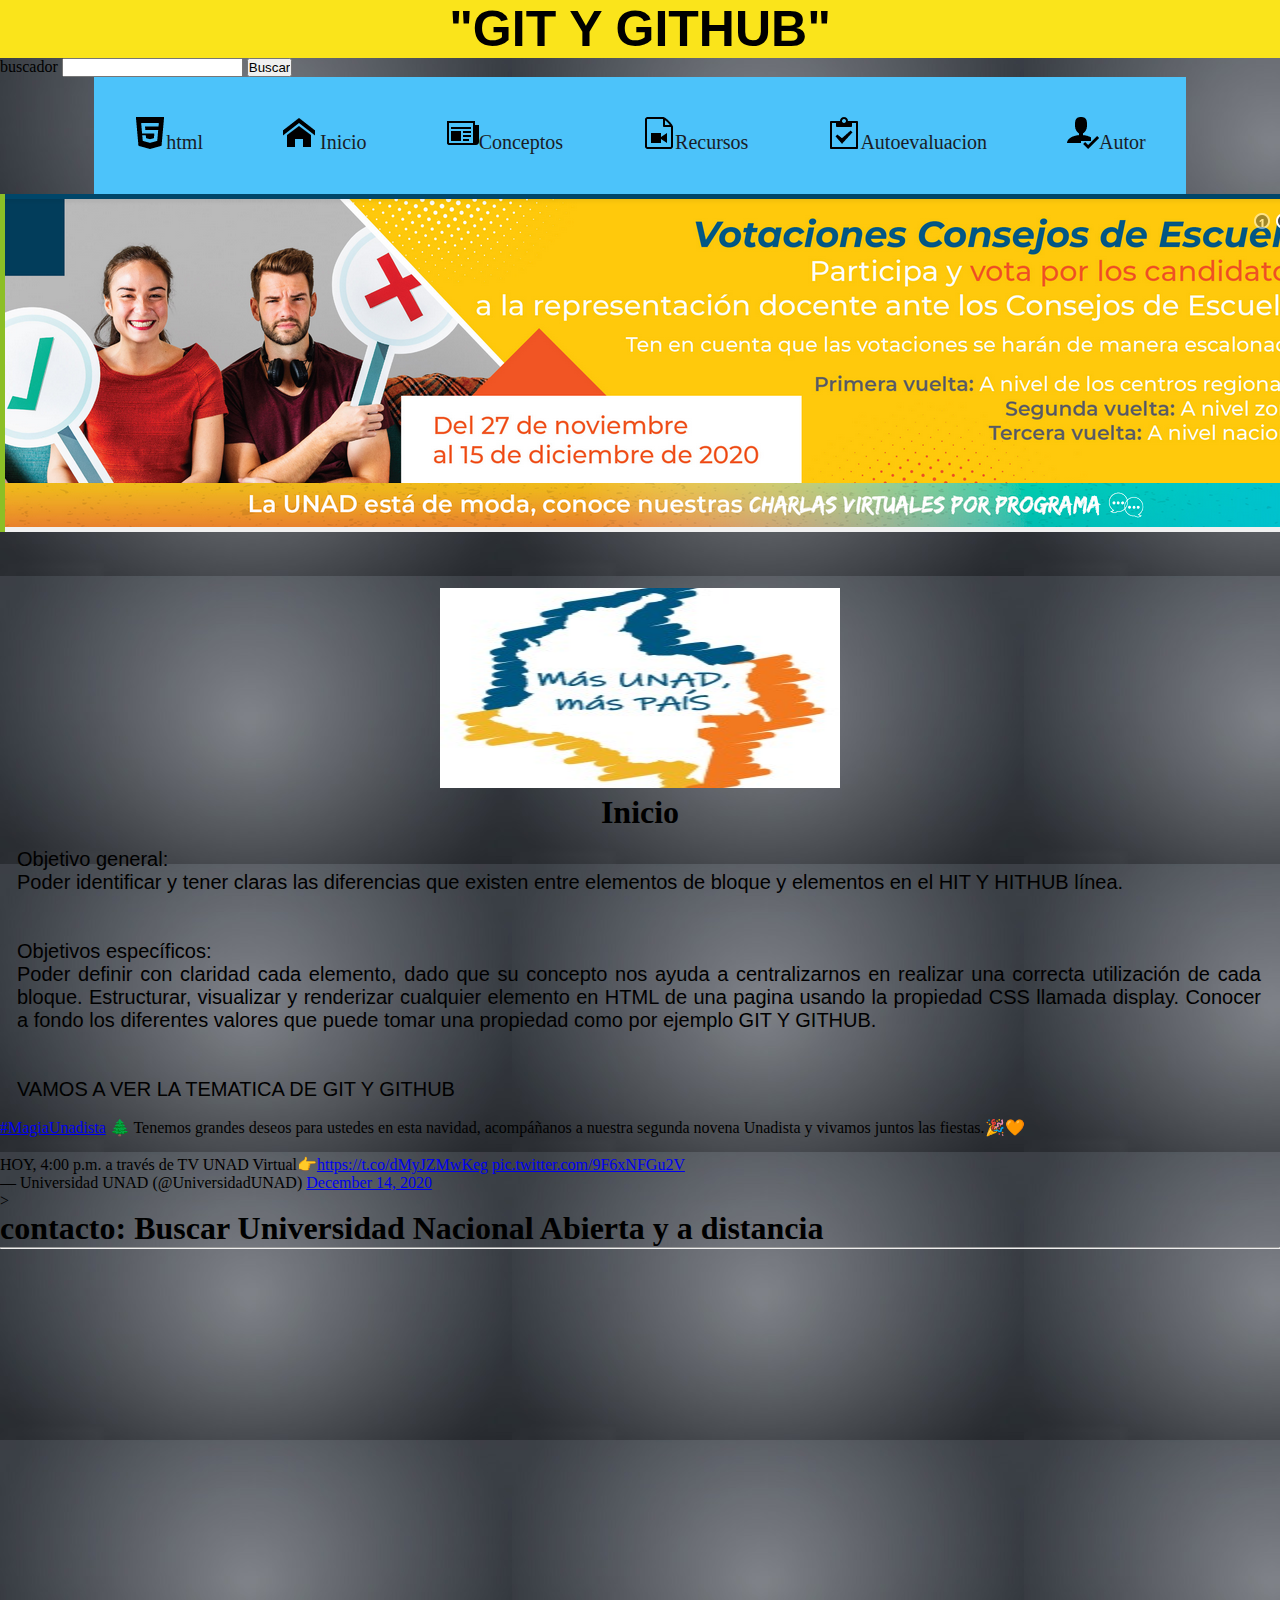
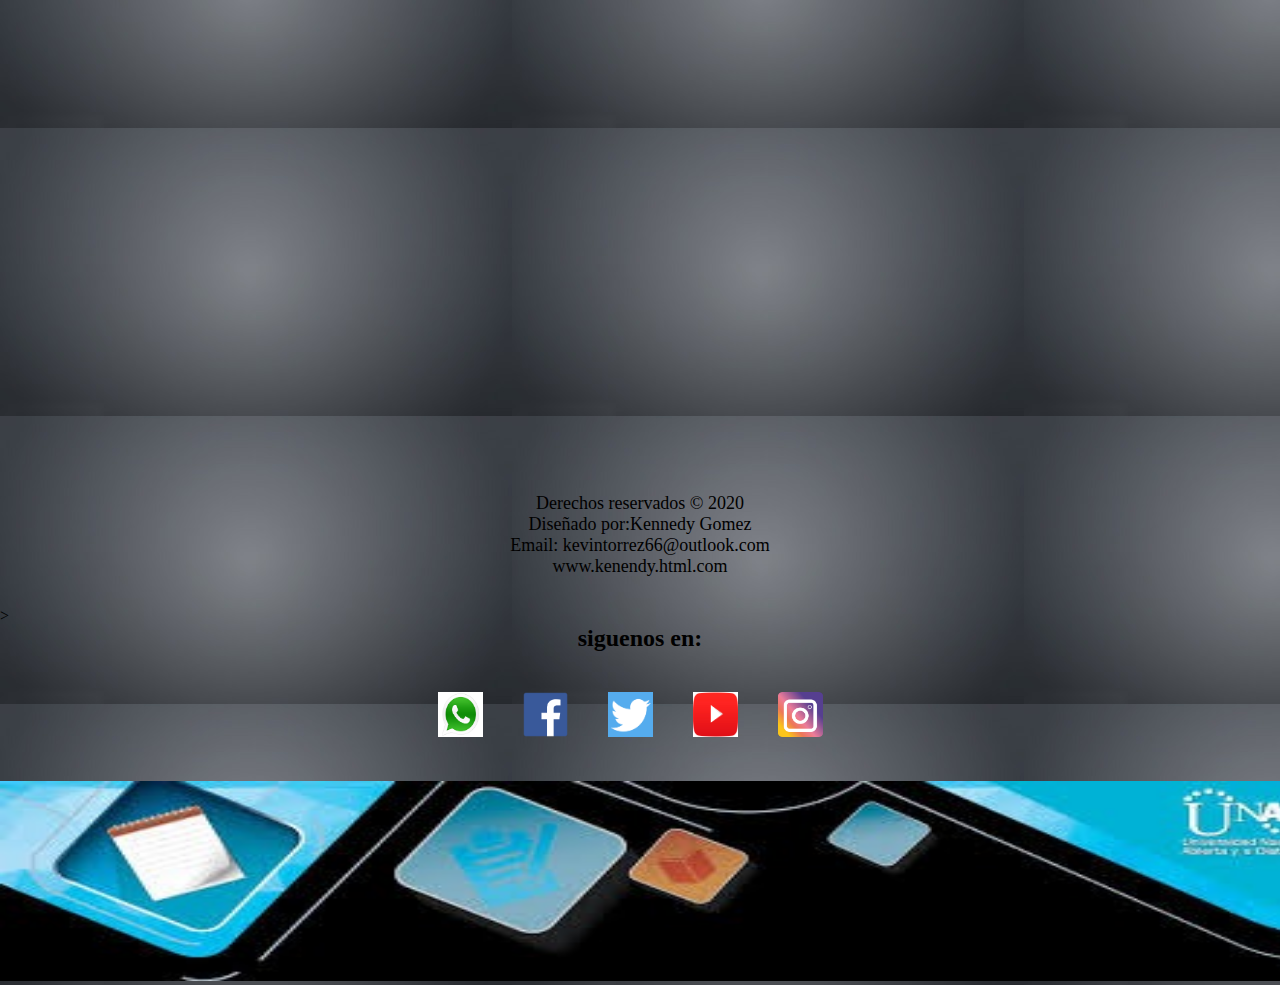
<file: index.html>
<!DOCTYPE html>
<html lang="en">

<head>
    <meta charset="UTF-8">
    <meta name="viewport" content="width=, initial-scale=1.0">
    <title>OVI KENNEDY GOMEZ</title>
    <link rel="stylesheet" href="miestilo.css">
    <meta name="viewport"
        content="width=device-width, user-scalable=no, initial-scale=1.0, maximum-scale=1.0, minimum-scale=1.0">
</head>
<body background="fondo 5.jpeg"></body>

<div class="contenedor"></div>

<body background="imagenes/Fondo web 5.jpg"></body>

<h1 class="titulo">"GIT Y GITHUB"</h1>

<nav class="menuCSS3">

   
        <form action="http://Google.com/search" method="get">
            <label for="busqueda"> buscador </label>
            <input type="search" id="busqueda" name="q" />
            <input type="submit" value="Buscar" />
        </form>
   

    <ul>
        <li><a href=""><img src="imagmenu/html.png" />html</a>
        <li>
        <li><a href="index.html"><img src="imagmenu/inicio.png" /> Inicio</a></li>
        <li><a href="#"><img src="imagmenu/conceptos.png" />Conceptos</a>
            <ul>
                <li><a href="conceptos1.html">Conceptos 1</a></li>
                <li><a href="conceptos2.html">Conceptos 2</a></li>

            </ul>
        </li>
        <li><a href="#"><img src="imagmenu/recursos.png" />Recursos</a>
            <ul>
                <li><a href="recursos1.html">Recursos 1</a></li>
                <li><a href="recursos2.html">Recursos 2</a></li>

            </ul>
        </li>
        <li><a href="#"><img src="imagmenu/autoevaluacion.png" />Autoevaluacion</a>
            <ul>
                <li><a href="autoevaluacion1.html">Autoevaluacion 1</a></li>
                <li><a href="autoevaluacion2.html">Autoevaluacion 2</a></li>
                <li><a href="matriz.html">matriz</a></li>

            </ul>
        </li>
        <li><a href="autor.html"><img src="imagmenu/autor.png" />Autor</a>
        </li>


            </ul>



        </li>
    </ul>

</nav>

<div class="slider">
    <ul>
        <li> <img src="imagenes slider/slider 1.png" alt=""></li>
        <li> <img src="imagenes slider/slider 2.png" alt=""></li>
        <li> <img src="imagenes slider/slider 3.png" alt=""></li>
        <li> <img src="imagenes slider/slider 4.jpeg" alt=""></li>


    </ul>
    <center><img src="logo.jpeg" width="400" height="200" alt="logo de la unad bajo parametros html"></center>
</div>
<center>
    <h1>Inicio</h1>
</center>
<table class="tabla">
    <tr>
        <td>
            <p>Objetivo general:</p>

            <p> Poder identificar y tener claras las diferencias que existen entre elementos de bloque y elementos
                en el HIT Y HITHUB
                línea.</p>
        
            <br> <br>

            <p>Objetivos específicos:</p>

            <p>   Poder definir con claridad cada elemento, dado que su concepto nos ayuda a centralizarnos en
                realizar
                una correcta utilización de cada bloque.
                Estructurar, visualizar y renderizar cualquier elemento en HTML de una pagina usando la propiedad
                CSS
                llamada display.
                Conocer a fondo los diferentes valores que puede tomar una propiedad como por ejemplo GIT Y GITHUB.</p>
            <br><br>

            <p> VAMOS A VER LA TEMATICA DE GIT Y GITHUB
            </p>
        <td>

        </td>

        </td>
    </tr>
</table>
<aside>
    <blockquote class="twitter-tweet">
        <blockquote class="twitter-tweet"><p lang="es" dir="ltr"><a href="https://twitter.com/hashtag/MagiaUnadista?src=hash&amp;ref_src=twsrc%5Etfw">#MagiaUnadista</a> 🌲 Tenemos grandes deseos para ustedes en esta navidad, acompáñanos a nuestra segunda novena Unadista y vivamos juntos las fiestas.🎉🧡<br><br>HOY, 4:00 p.m. a través de TV UNAD Virtual👉<a href="https://t.co/dMyJZMwKeg">https://t.co/dMyJZMwKeg</a> <a href="https://t.co/9F6xNFGu2V">pic.twitter.com/9F6xNFGu2V</a></p>&mdash; Universidad UNAD (@UniversidadUNAD) <a href="https://twitter.com/UniversidadUNAD/status/1338479868842029058?ref_src=twsrc%5Etfw">December 14, 2020</a></blockquote> <script async src="https://platform.twitter.com/widgets.js" charset="utf-8"></script> 
    </blockquote>
    <script async src="https://platform.twitter.com/widgets.js" charset="utf-8"></script>
</aside>

<body>>
    <title>Maps</title>

    <head>
        <h1>contacto: Buscar Universidad Nacional Abierta y a distancia</h1>
        <hr>
       <center><iframe <iframe <iframe
        src="https://www.google.com/maps/embed?pb=!1m18!1m12!1m3!1d2039373.844580079!2d-76.77800448022907!3d3.3125568332365276!2m3!1f0!2f0!3f0!3m2!1i1024!2i768!4f13.1!3m3!1m2!1s0x8e300475bffb798b%3A0x3b354ecbeecb342e!2sUNAD%20Sede%20Norte!5e0!3m2!1ses!2sco!4v1605642997028!5m2!1ses!2sco"
        width="300" height="200" frameborder="0" style="border:0;" allowfullscreen="" aria-hidden="false"
        tabindex="0"></iframe></center> 
    </head>


    <!--PIE DE PAGINA-->
    <footer>
        Derechos reservados &copy; 2020 <br>
        Diseñado por:Kennedy Gomez <br>
        Email: kevintorrez66@outlook.com <br>
        www.kenendy.html.com
    </footer>
    <!--PIE DE PAGINA-->

    ><div>
    </div class="redes">
    <center>
        <h2>siguenos en:</h2>
    </center>
    <ul class="sociales">
        <li><a href="https://tinyurl.com/y6p6y5ch" target="blank"><img src="imag.redes/whatsapp.webp" width="45"
                    height="45" a>
        <li>
        <li><a href="https://www.facebook.com/" target="blank"><img src="imag.redes/facebook.png" width="45" height="45"
                    a>
        <li>
        <li><a href="https://twitter.com/home" target="blank"><img src="imag.redes/twitter.png" width="45" height="45"
                    a>
        <li>
        <li><a href="https://www.youtube.com/channel/UCGue_5pqe5U7xjZ1-VyoS1A?view_as=subscriber" target="blank"><img
                    src="imag.redes/youtube.jpg" width="45" height="45" a>
        <li>
        <li><a href="https://www.instagram.com/" target="blank"><img src="imag.redes/instagram.png" width="45"
                    height="45" a>
        <li></li>
    </ul>
    </div>
</body>

<center><img src="pie de pagina.jpeg" width="1340" height="200" alt="pie de pagina de la unad bajo parametros html"></center>

</html>
</file>
<file: miestilo.css>
.titulo{
    text-align: center;
    font-size: 50px;
    font-family: 'Franklin Gothic Medium', 'Arial Narrow', Arial, sans-serif;
    background: #fae41b;
    
    
}

.menuCSS3 ul {
    display: flex;
    padding: 0;
    margin: 0;
    list-style: none;
    justify-content:center;
    
}
.menuCSS3 a {
    display: block;
    padding: 2em;
    background-color: #4cc3fa;
    text-decoration: none;
    color: #191C26;
    serif;
    font-size: 20px;

}
.menuCSS3 a:hover {
    background-color: #CC673B;
}
.menuCSS3 ul li ul {
    display: none;
}
.menuCSS3 ul li a:hover + ul, .menuCSS3 ul li ul:hover {
    display: block;
}
.tabla{
    width: auto;
    font-size: 20px;
    margin:15px;
    text-align: justify;
    font-family: Arial, Helvetica, sans-serif;

}
iframe{
    width: 80%;
    height: 90vh;
}

/*PIE DE PAGINA*/
footer{
    text-align: center;
    max-width: 1000px;
    margin: auto;
    padding: 30px;
    box-sizing: border-box;
    font-size: 18px;
}

.redes{
    height: 50px;
    padding: 30px;
}
.sociales{
    text-align: center;
    padding-top: 40px;
    padding-bottom: 40px;
}
.sociales li{
    display: inline-block;
}
.sociales a{
    padding: 10px;
}

  *{
      margin: 0%;
      padding: 0%;
      box-sizing: border-box;
    
  }
.slider{
    width: 100%;
    height: 600px;
    overflow: hidden;
   
}
.slider ul{
    
    display: flex;
    animation: cambio 20s infinite alternate linear;
    width: 400%;
}

.slider li{
    width: 100%;
    list-style: none;

}

.slider imag{
    
    width: 90%;
    height: 90%;

}

@keyframes cambio{
    0%{ margin-left: 0%;}
    20%{ margin-left: 0%;}

    25%{ margin-left: -100%;}
    45%{ margin-left: -100%;}

    50%{ margin-left: -200%;}
    70%{ margin-left: -200%;}

    75%{ margin-left:-300%;}
    100%{ margin-left: -300%;}
}
}
.contacto{
    border: 1px solid #CED5D7;
    border-radius: 6px;
    padding: 45px 45px 20px;
    margin-top: 50px;
    background-color: rgb(7, 7, 7);
    box-shadow: 0px 5px 10px #B5C1C5, 0 0 0 10px #EEF5F7 inset;
   
}
.contacto label{
    display: block;
    font-weight: bold;
   
}
.contacto div{
    margin-bottom: 15px;
   
}
.contacto input[type='text'], .contacto textarea{
    padding: 7px 6px;
    width: 294px;
    border: 1px solid #CED5D7;
    resize: none;
    box-shadow:0 0 0 3px #04c3f8;
    margin: 5px 0;
    
}
.contacto input[type='text']:focus, .contacto textarea:focus{
    outline: none;
    box-shadow:0 0 0 3px #2f03f1;
  
}
.contacto input[type='submit']{
    border: 1px solid #CED5D7;
    box-shadow:0 0 0 3px #EEF5F7;
    padding: 8px 16px;
    border-radius: 20px;
    font-weight: bold;
    text-shadow: 1px 1px 0px white;
    
 
    background: #e4f1f6;
    background: -moz-linear-gradient(top, #e4f1f6 0%, #cfe6ef 100%);
    background: -webkit-linear-gradient(top, #e4f1f6 0%,#cfe6ef 100%);
}
.contacto input[type='submit']:hover{
    background: #edfcff;
    background: -moz-linear-gradient(top, #edfcff 0%, #cfe6ef 100%);
    background: -webkit-linear-gradient(top, #edfcff 0%,#cfe6ef 100%);
}
.contacto input[type='submit']:active{
    background: #cfe6ef;
    background: -moz-linear-gradient(top, #cfe6ef 0%, #edfcff 100%);
    background: -webkit-linear-gradient(top, #cfe6ef 0%,#edfcff 100%);
}

.banner{
    width: 400px;
    height: 400px;
    border: 10px solid #33cccc;
    margin: auto;
    animation: banner 10s infinite;
   
    background-size: 100% 100%;
   

}
@keyframes banner{
    0%,30%{
        background-image: 
        url();
        opacity: 1;
    }
    31%, 34%{
        opacity: 0.5;
    }
    35%, 65%{
        background-image: 
        url();
        opacity: 1;
    }
    66%,69%{
        opacity: 0.5%;
    }
    70%,100%{
        background-image: 
        url();
    }

}
@media only screen and (min-width:400px) and (max-width:400px)

{
    .banner{
        width: 400px;
        height: 400px;
    }

}
@media screen and (max-width:800px){
    body{
        background: #33cccc;
    }

}
@media screen and (max-width:500px){
    body{
        background: #52f93c;
    }
}
</file>
